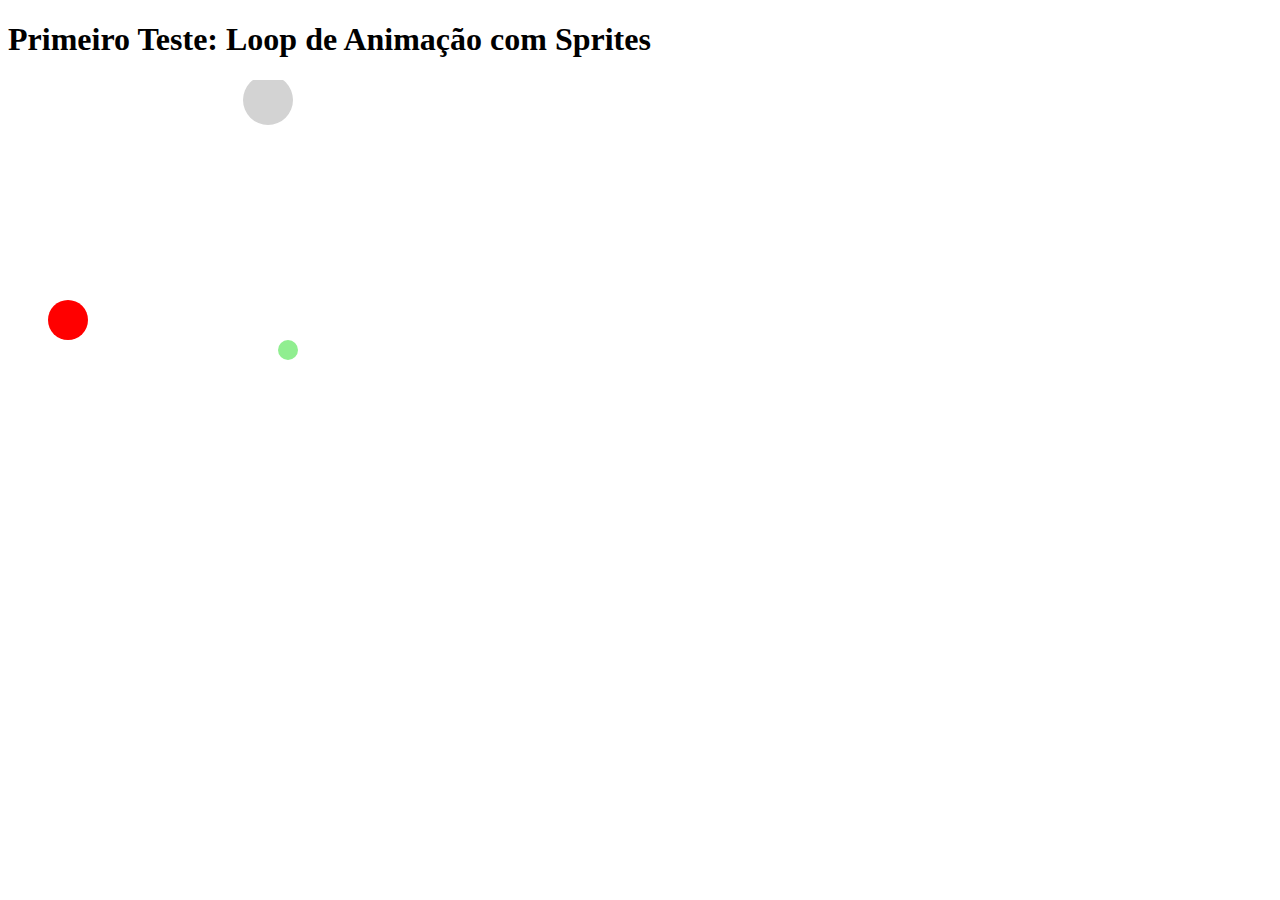
<file: animation/animation-test.html>
<!DOCTYPE html>
<html lang="en">
<head>
    <meta charset="UTF-8">
    <meta http-equiv="X-UA-Compatible" content="IE=edge">
    <meta name="viewport" content="width=device-width, initial-scale=1.0">
    <title>Primeiro Teste: Loop de Animação com Sprites</title>
</head>
<body>
    <header class="title"><h1>Primeiro Teste: Loop de Animação com Sprites</h1></header>
    <canvas id="canvas-animation" width="500" height="500"></canvas>
    <script src="./animation.js"></script>
    <script src="./bol.js"></script>
    <script>
        let canvas = document.querySelector('#canvas-animation')
        let context = canvas.getContext('2d');

        let b1 = new Bola(context);
        b1.x = 100;
        b1.y = 200;
        b1.velocidadeX = 20;
        b1.velocidadeY = -10;
        b1.cor = 'red'
        b1.raio = 20;

        let b2 = new Bola(context);
        b2.x = 200;
        b2.y = 100;
        b2.velocidadeX = -10;
        b2.velocidadeY = 20;
        b2.cor = 'lightgray'
        b2.raio = 25;

        let bolaZero3 = new Bola(context)
        bolaZero3.x = 300;
        bolaZero3.y = 150;
        bolaZero3.velocidadeX = 10;
        bolaZero3.velocidadeY = -10;
        bolaZero3.cor = 'lightgreen'

        let animation = new Animation(context);
        

        animation.novoSprite(b1);
        animation.novoSprite(b2);
        animation.novoSprite(bolaZero3);

        animation.ligar();
    </script>
    

</body>
</html>
</file>
